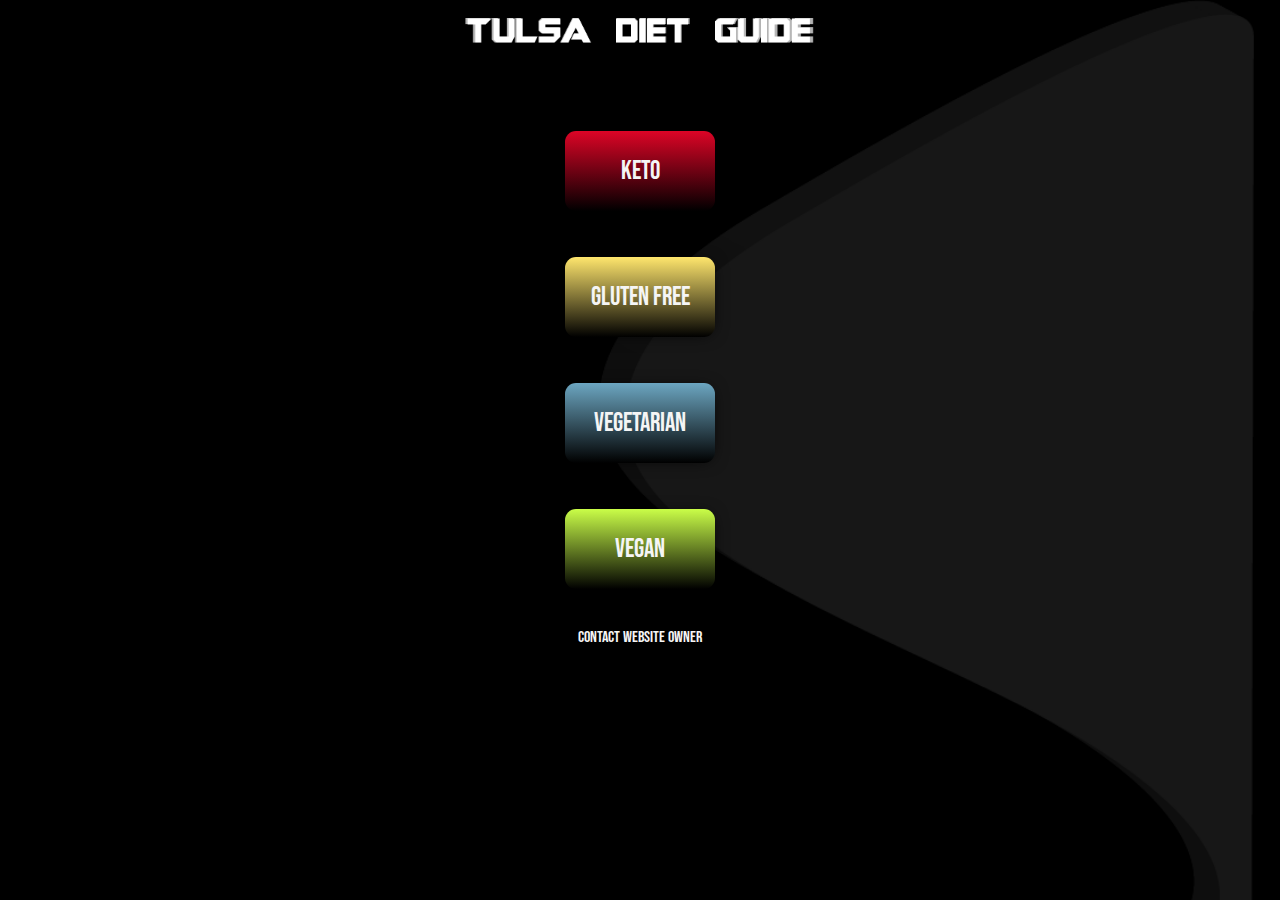
<file: index.html>
<!DOCTYPE html>
<html lang="en">
<head>
    <meta charset="UTF-8">
    <meta name="viewport" content="width=device-width, initial-scale=1.0">
    <meta http-equiv="X-UA-Compatible" content="ie=edge">
    <link rel="stylesheet" href="styles.css" charset="utf-8">
    <link href="https://fonts.googleapis.com/css?family=Bebas+Neue&display=swap" rel="stylesheet"> 
    <title>Tulsa Diet Guide</title>
</head>
<body>
    <header>
        <img src="TDG-logo-01.png" alt="Tulsa Vegan Logo">
    </header>
    <main>
        <a href="keto.html" id="first">Keto</a>
        <a href="gluten.html" id="second">Gluten Free</a>
        <a href="veggie.html" id="third">Vegetarian</a>
        <a href="https://www.tulsaveganfood.com" id="fourth">Vegan</a>
    </main>
    <footer>
        <p><a href="#">contact website owner</a></p>
    </footer>
        
</body>
</html>
</file>
<file: styles.css>
/* Mobile Version */
body {
    background-color: black;
    background-image: url("tulsa-vegan-black-bg01.png");
    background-repeat: no-repeat;
    background-size: cover;
    
}
header {
    /* background-color: white; */
    width: 100%;
    height: 100px;
    position: relative;
    margin: 0px;
}
header > img {
    width: 350px;
    position: absolute;
    right: 0;
    left: 0;
    margin: 10px auto;
}
main {
    display: grid;
    padding: 8px 5px;
    grid-template-columns: 1fr;
    grid-row-gap: 16px;
    font-family: 'Bebas Neue', cursive;
}
main > a {
    border-radius: 11px;
    padding: 20px;
    text-align: center; 
    box-shadow: 1px 1px 17px -6px #000000;
    background-image: linear-gradient(to bottom, #cafe48, black);
    text-decoration: none;
    color: whitesmoke;
    height: 40px;
    width: 110px;
    margin: 15px auto;
    font-size: 1.6em;
    display: flex;
    justify-content: center;
    align-items: center;
}
#first {
    background-image: linear-gradient(to bottom, #DD0426, black);
}
#second {
    background-image: linear-gradient(to bottom, #FFE66D, black);
}
#third {
    background-image: linear-gradient(to bottom, #6CA6C1, black);
}

footer {
    text-align: center;
    font-family: 'Bebas Neue', cursive;
}
footer > p > a {
    text-decoration: none;
    color: whitesmoke;
}
</file>
